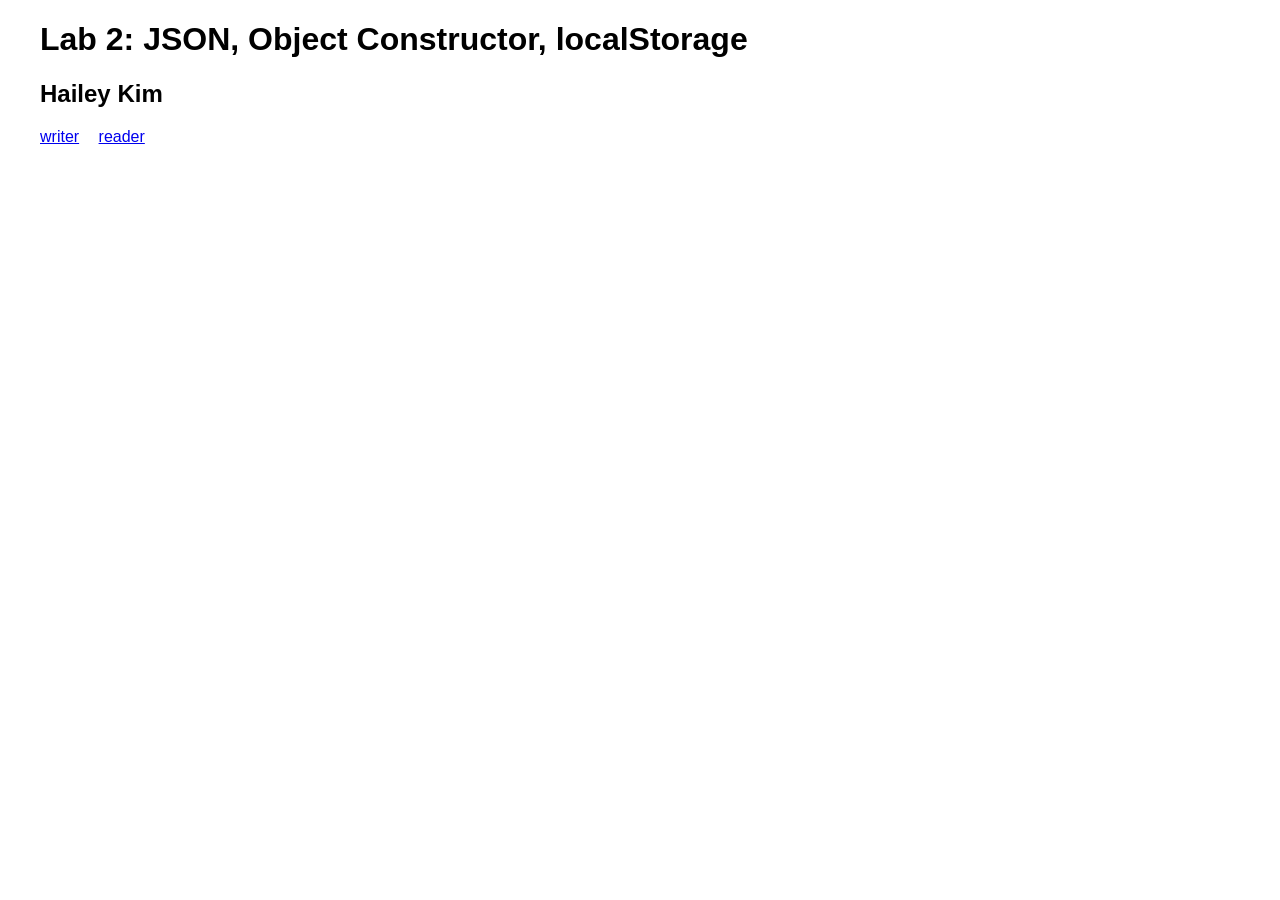
<file: index.html>
<!DOCTYPE html>
<html lang="en">
<head>
  <meta charset="UTF-8">
  <title>COMP4537 Lab 2</title>
  <link rel="stylesheet" href="css/style.css">
</head>
<body>
  <h1 id="lab-title"></h1>
  <h2 id="student-name"></h2>

  <a id="writer-link" class="link" href="writer.html"></a>
  <a id="reader-link" class="link" href="reader.html"></a>

  <script src="lang/messages/en/user.js"></script>
  <script src="js/script.js"></script>
</body>
</html>
</file>
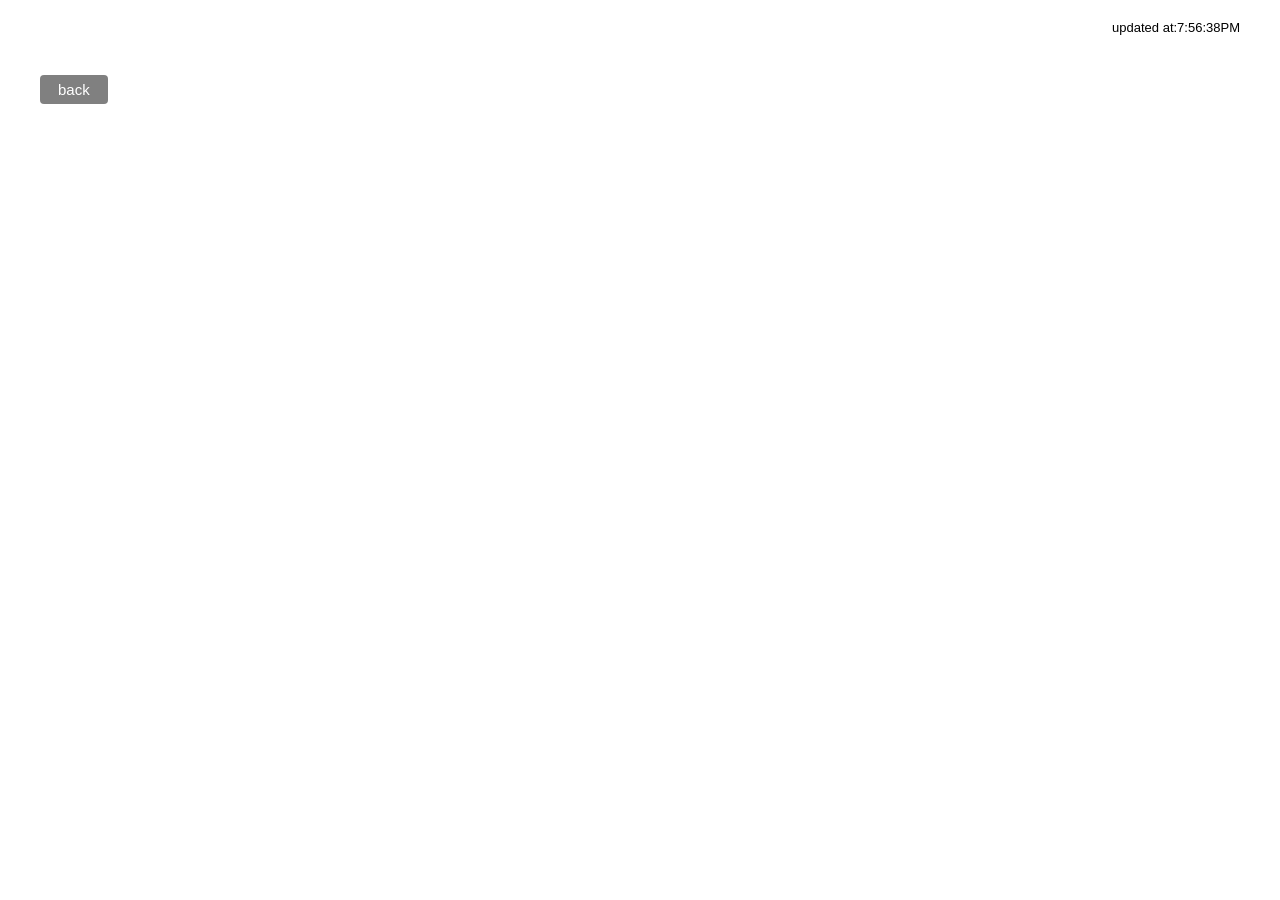
<file: reader.html>
<!DOCTYPE html>
<html lang="en">
<head>
  <meta charset="UTF-8">
  <title>reader.html</title>
  <link rel="stylesheet" href="css/style.css">
</head>
<body>
  <div id="time" class="time"></div>
  <div id="notes"></div>
  <div id="back-area" class="back-area"></div>

  <script src="lang/messages/en/user.js"></script>
  <script src="js/script.js"></script>
</body>
</html>
</file>
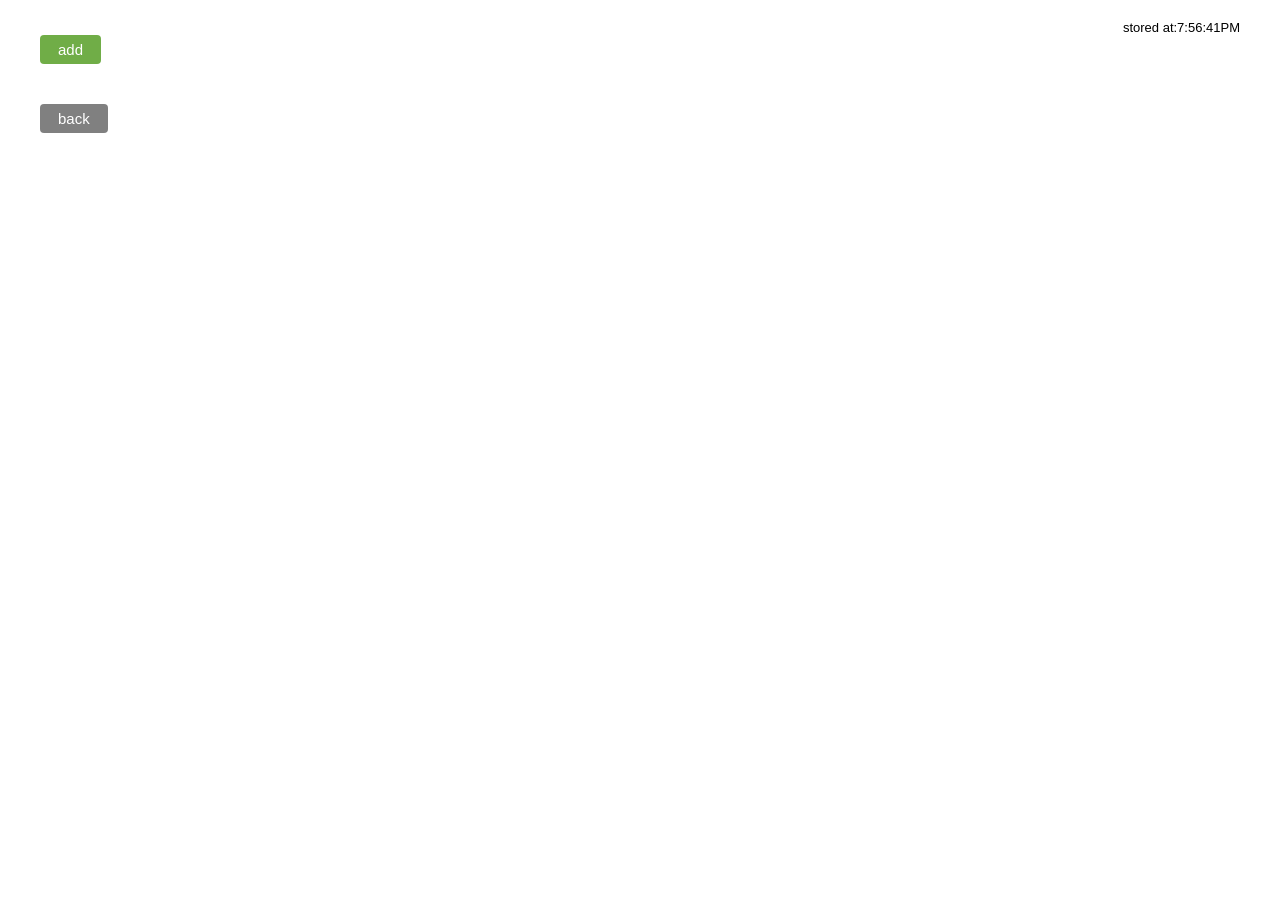
<file: writer.html>
<!DOCTYPE html>
<html lang="en">
<head>
  <meta charset="UTF-8">
  <title>writer.html</title>
  <link rel="stylesheet" href="css/style.css">
</head>
<body>
  <div id="time" class="time"></div>
  <div id="notes"></div>
  <div id="add-area"></div>
  <div id="back-area" class="back-area"></div>

  <script src="lang/messages/en/user.js"></script>
  <script src="js/script.js"></script>
</body>
</html>
</file>
<file: css/style.css>
body {
  font-family: Arial, sans-serif;
  margin: 20px 40px;
}

.time {
  text-align: right;
  font-size: 13px;
}

.link {
  margin-right: 15px;
}

.button {
  border: none;
  border-radius: 4px;
  padding: 6px 18px;
  color: white;
  font-size: 15px;
  cursor: pointer;
}

.add-button {
  background-color: #70ad47;
}

.remove-button {
  background-color: #ed7d31;
  align-self: center;
}

.back-button {
  background-color: #808080;
}

.note-row {
  display: flex;
  gap: 30px;
}

.note {
  width: 250px;
  height: 90px;
  margin-bottom: 10px;
  padding: 10px;
  background-color: #4472c4;
  color: white;
  border: none;
  font-family: inherit;
  font-size: 15px;
  overflow-y: auto;
  white-space: pre-wrap;
  resize: none;
}

.back-area {
  margin-top: 40px;
}
</file>
